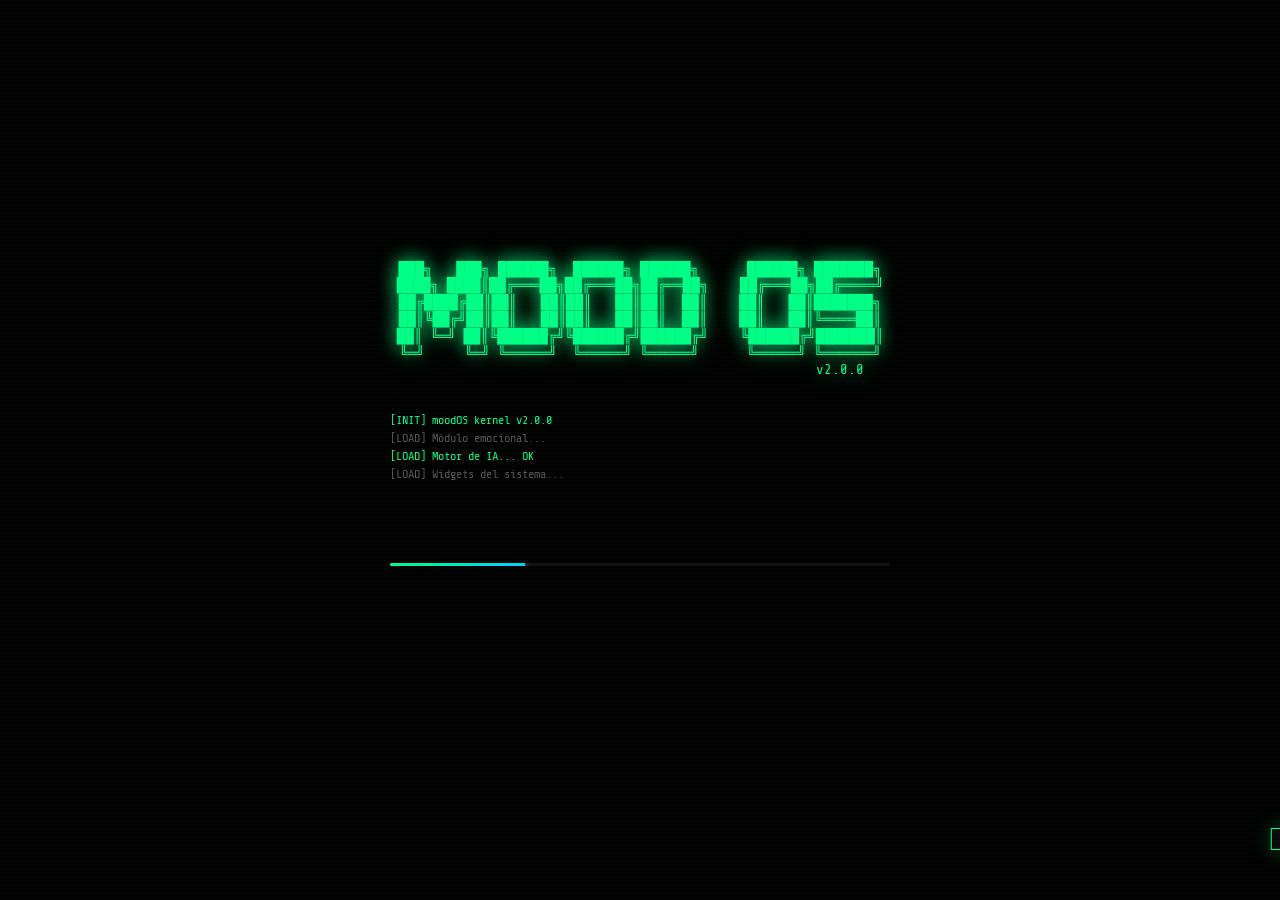
<file: ndex.html>
<!DOCTYPE html>
<html lang="es">
<head>
<meta charset="UTF-8">
<meta name="viewport" content="width=device-width, initial-scale=1.0">
<title>moodOS v2.0</title>
<link href="https://fonts.googleapis.com/css2?family=Share+Tech+Mono&family=Orbitron:wght@400;700;900&display=swap" rel="stylesheet">
<style>
  :root {
    --bg: #000;
    --surface: #0a0a0a;
    --border: #1a1a1a;
    --glow-color: #00ff88;
    --accent: #00ff88;
    --text: #e0e0e0;
    --dim: #555;
    --danger: #ff3355;
    --warn: #ffcc00;
    --info: #00cfff;
  }
  * { margin:0; padding:0; box-sizing:border-box; }
  body {
    background: #000;
    color: var(--text);
    font-family: 'Share Tech Mono', monospace;
    min-height: 100vh;
    overflow-x: hidden;
  }
  /* Scanline overlay */
  body::before {
    content: '';
    position: fixed;
    inset: 0;
    background: repeating-linear-gradient(0deg, transparent, transparent 2px, rgba(0,255,136,0.015) 2px, rgba(0,255,136,0.015) 4px);
    pointer-events: none;
    z-index: 9999;
  }
 
  /* ── BOOT SCREEN ── */
  #boot {
    position: fixed; inset: 0;
    background: #000;
    display: flex; flex-direction: column;
    align-items: center; justify-content: center;
    z-index: 1000;
    gap: 2rem;
  }
  #boot .logo-ascii {
    color: var(--accent);
    font-size: clamp(8px, 1.5vw, 14px);
    line-height: 1.2;
    text-align: center;
    text-shadow: 0 0 20px var(--accent);
    white-space: pre;
    animation: flicker 3s infinite;
  }
  @keyframes flicker {
    0%,95%,100% { opacity:1; }
    96% { opacity:0.4; }
    97% { opacity:1; }
    98% { opacity:0.6; }
  }
  #boot .boot-log {
    width: min(500px, 90vw);
    font-size: 12px;
    color: #555;
    height: 120px;
    overflow: hidden;
  }
  #boot .boot-log .line { padding: 2px 0; transition: color 0.3s; }
  #boot .boot-log .line.ok { color: var(--accent); }
  #boot .boot-log .line.warn { color: var(--warn); }
  #boot .boot-log .line.err { color: var(--danger); }
  #boot .progress-wrap {
    width: min(500px, 90vw);
    height: 3px;
    background: #111;
    border-radius: 2px;
    overflow: hidden;
  }
  #boot .progress-bar {
    height: 100%;
    width: 0%;
    background: linear-gradient(90deg, var(--accent), var(--info));
    box-shadow: 0 0 8px var(--accent);
    transition: width 0.1s linear;
  }
  /* Portfolio button on boot */
  #boot .btn-portfolio {
    margin-top: 1rem;
    padding: 12px 32px;
    background: transparent;
    border: 1px solid var(--accent);
    color: var(--accent);
    font-family: 'Share Tech Mono', monospace;
    font-size: 13px;
    cursor: pointer;
    letter-spacing: 3px;
    text-transform: uppercase;
    position: relative;
    overflow: hidden;
    transition: all 0.3s;
    text-decoration: none;
    display: inline-block;
    opacity: 0;
  }
  #boot .btn-portfolio::before {
    content: '';
    position: absolute;
    inset: 0;
    background: var(--accent);
    transform: translateX(-101%);
    transition: transform 0.3s;
    z-index: -1;
  }
  #boot .btn-portfolio:hover { color: #000; box-shadow: 0 0 20px var(--accent); }
  #boot .btn-portfolio:hover::before { transform: translateX(0); }
  #boot .btn-enter {
    padding: 14px 40px;
    background: transparent;
    border: 1px solid var(--accent);
    color: var(--accent);
    font-family: 'Share Tech Mono', monospace;
    font-size: 14px;
    cursor: pointer;
    letter-spacing: 4px;
    text-transform: uppercase;
    position: relative;
    overflow: hidden;
    transition: all 0.3s;
    display: none;
  }
  #boot .btn-enter::before {
    content: '';
    position: absolute;
    inset: 0;
    background: var(--accent);
    transform: translateX(-101%);
    transition: transform 0.3s;
    z-index: -1;
  }
  #boot .btn-enter:hover { color: #000; box-shadow: 0 0 30px var(--accent); }
  #boot .btn-enter:hover::before { transform: translateX(0); }
  #boot .btn-row { display: flex; gap: 1rem; flex-wrap: wrap; justify-content: center; }
 
  /* ── MOOD SELECTOR ── */
  #mood-select {
    position: fixed; inset: 0;
    background: #000;
    display: none;
    flex-direction: column;
    align-items: center;
    justify-content: center;
    gap: 2rem;
    z-index: 900;
  }
  #mood-select h2 {
    font-family: 'Orbitron', monospace;
    font-size: clamp(18px, 3vw, 28px);
    color: var(--accent);
    letter-spacing: 4px;
    text-shadow: 0 0 20px var(--accent);
  }
  #mood-select p { color: var(--dim); font-size: 13px; letter-spacing: 2px; }
  .mood-grid {
    display: grid;
    grid-template-columns: repeat(3, 1fr);
    gap: 1rem;
    width: min(700px, 90vw);
  }
  .mood-btn {
    padding: 20px 10px;
    background: #0a0a0a;
    border: 1px solid #1a1a1a;
    cursor: pointer;
    text-align: center;
    transition: all 0.3s;
    position: relative;
    overflow: hidden;
  }
  .mood-btn::before {
    content: '';
    position: absolute;
    inset: 0;
    opacity: 0;
    transition: opacity 0.3s;
  }
  .mood-btn:hover { transform: translateY(-3px); }
  .mood-btn:hover::before { opacity: 0.1; }
  .mood-btn .emoji { font-size: 2rem; display: block; margin-bottom: 8px; }
  .mood-btn .label { font-size: 11px; letter-spacing: 2px; color: var(--dim); text-transform: uppercase; }
  .mood-btn[data-mood="excellent"] { --mc: #00ff88; }
  .mood-btn[data-mood="good"] { --mc: #00cfff; }
  .mood-btn[data-mood="okay"] { --mc: #ffcc00; }
  .mood-btn[data-mood="tired"] { --mc: #ff8800; }
  .mood-btn[data-mood="anxious"] { --mc: #ff3355; }
  .mood-btn[data-mood="sad"] { --mc: #8888ff; }
  .mood-btn[data-mood="angry"] { --mc: #ff2200; }
  .mood-btn[data-mood="bored"] { --mc: #888; }
  .mood-btn[data-mood="focused"] { --mc: #00ffff; }
  .mood-btn { border-color: var(--mc, #1a1a1a); }
  .mood-btn:hover { box-shadow: 0 0 20px var(--mc, var(--accent)); border-color: var(--mc, var(--accent)); }
  .mood-btn::before { background: var(--mc, var(--accent)); }
  .mood-btn .label { color: var(--mc, var(--dim)); }
 
  /* ── MAIN OS ── */
  #os { display: none; min-height: 100vh; }
 
  /* Taskbar */
  #taskbar {
    position: fixed; top: 0; left: 0; right: 0;
    height: 48px;
    background: rgba(0,0,0,0.95);
    border-bottom: 1px solid #1a1a1a;
    display: flex; align-items: center;
    padding: 0 1.5rem;
    gap: 1.5rem;
    z-index: 100;
    backdrop-filter: blur(10px);
  }
  #taskbar .logo {
    font-family: 'Orbitron', monospace;
    font-size: 14px;
    color: var(--accent);
    letter-spacing: 3px;
    text-shadow: 0 0 10px var(--accent);
    cursor: pointer;
  }
  #taskbar .divider { width: 1px; height: 20px; background: #222; }
  #taskbar .clock { font-size: 12px; color: var(--dim); margin-left: auto; }
  #taskbar .mood-badge {
    font-size: 11px;
    padding: 4px 12px;
    border: 1px solid var(--glow-color);
    color: var(--glow-color);
    cursor: pointer;
    transition: all 0.3s;
  }
  #taskbar .mood-badge:hover { box-shadow: 0 0 10px var(--glow-color); }
  #taskbar .tb-btn {
    font-family: 'Share Tech Mono', monospace;
    font-size: 11px;
    color: var(--dim);
    cursor: pointer;
    letter-spacing: 1px;
    padding: 4px 8px;
    border: 1px solid transparent;
    transition: all 0.2s;
    background: none;
  }
  #taskbar .tb-btn:hover { color: var(--accent); border-color: #222; }
  #taskbar .tb-btn.active { color: var(--accent); border-color: var(--accent); }
 
  /* Desktop */
  #desktop {
    padding-top: 48px;
    padding-bottom: 60px;
    min-height: 100vh;
    display: grid;
    grid-template-columns: repeat(auto-fill, minmax(340px, 1fr));
    gap: 1rem;
    padding-left: 1rem;
    padding-right: 1rem;
    padding-top: 60px;
  }
 
  /* Widget */
  .widget {
    background: #050505;
    border: 1px solid #1a1a1a;
    padding: 1.25rem;
    position: relative;
    overflow: hidden;
    display: none;
  }
  .widget.visible { display: block; }
  .widget::before {
    content: '';
    position: absolute;
    top: 0; left: 0; right: 0;
    height: 1px;
    background: linear-gradient(90deg, transparent, var(--accent-w, var(--accent)), transparent);
    opacity: 0.5;
  }
  .widget-header {
    display: flex;
    align-items: center;
    justify-content: space-between;
    margin-bottom: 1rem;
    padding-bottom: 0.75rem;
    border-bottom: 1px solid #111;
  }
  .widget-title {
    font-family: 'Orbitron', monospace;
    font-size: 10px;
    letter-spacing: 3px;
    color: var(--accent-w, var(--accent));
    text-transform: uppercase;
  }
  .widget-icon { font-size: 14px; }
 
  /* btn generic */
  .btn {
    background: transparent;
    border: 1px solid #222;
    color: var(--text);
    font-family: 'Share Tech Mono', monospace;
    font-size: 12px;
    padding: 8px 16px;
    cursor: pointer;
    letter-spacing: 2px;
    transition: all 0.3s;
    position: relative;
    overflow: hidden;
  }
  .btn::before {
    content: '';
    position: absolute;
    inset: 0;
    background: var(--accent);
    transform: translateX(-101%);
    transition: transform 0.3s;
    z-index: -1;
  }
  .btn:hover { color: #000; border-color: var(--accent); box-shadow: 0 0 15px rgba(0,255,136,0.3); }
  .btn:hover::before { transform: translateX(0); }
  .btn.danger { --accent: #ff3355; }
  .btn.info { --accent: #00cfff; }
  .btn.warn { --accent: #ffcc00; }
  .btn.purple { --accent: #cc88ff; }
  .btn.sm { font-size: 10px; padding: 5px 10px; letter-spacing: 1px; }
 
  /* ── WIDGET: Estado ── */
  .mood-display { text-align: center; padding: 1rem 0; }
  .mood-big-emoji { font-size: 4rem; display: block; margin-bottom: 0.5rem; }
  .mood-name { font-family: 'Orbitron', monospace; font-size: 16px; letter-spacing: 3px; }
  .mood-bar-wrap { margin-top: 1rem; height: 4px; background: #111; border-radius: 2px; overflow: hidden; }
  .mood-bar-fill { height: 100%; border-radius: 2px; transition: width 1s ease; box-shadow: 0 0 8px currentColor; }
  .mood-stats { display: grid; grid-template-columns: 1fr 1fr 1fr; gap: 0.5rem; margin-top: 1rem; }
  .stat-box { text-align: center; padding: 8px; border: 1px solid #111; }
  .stat-val { font-family: 'Orbitron', monospace; font-size: 18px; color: var(--accent); }
  .stat-lbl { font-size: 9px; color: var(--dim); letter-spacing: 1px; margin-top: 3px; }
 
  /* ── WIDGET: IA ── */
  .ai-quote {
    font-size: 13px;
    line-height: 1.8;
    color: var(--text);
    min-height: 60px;
    padding: 0.75rem;
    border: 1px solid #111;
    background: #000;
    position: relative;
  }
  .ai-quote::before { content: '"'; position: absolute; top: -5px; left: 8px; color: var(--accent); font-size: 24px; }
  .ai-cursor { display: inline-block; width: 8px; height: 14px; background: var(--accent); margin-left: 3px; animation: blink 1s infinite; vertical-align: middle; }
  @keyframes blink { 0%,49% { opacity:1; } 50%,100% { opacity:0; } }
  .ai-generate-btn { margin-top: 0.75rem; width: 100%; }
  .ai-tags { display: flex; flex-wrap: wrap; gap: 6px; margin-top: 0.75rem; }
  .ai-tag { font-size: 10px; padding: 3px 8px; border: 1px solid #222; color: var(--dim); letter-spacing: 1px; cursor: pointer; transition: all 0.2s; }
  .ai-tag:hover, .ai-tag.active { border-color: var(--accent); color: var(--accent); }
 
  /* ── WIDGET: Diario ── */
  .diary-entries { max-height: 200px; overflow-y: auto; margin-bottom: 0.75rem; }
  .diary-entry { padding: 8px; border-bottom: 1px solid #0d0d0d; }
  .diary-entry .time { font-size: 10px; color: var(--dim); margin-bottom: 3px; }
  .diary-entry .text { font-size: 12px; color: var(--text); line-height: 1.5; }
  .diary-entry .entry-mood { font-size: 10px; color: var(--accent); }
  .diary-textarea {
    width: 100%; background: #000; border: 1px solid #1a1a1a; color: var(--text);
    font-family: 'Share Tech Mono', monospace; font-size: 12px; padding: 10px;
    resize: vertical; min-height: 80px; outline: none; transition: border-color 0.3s;
  }
  .diary-textarea:focus { border-color: var(--accent); }
  .diary-actions { display: flex; gap: 0.5rem; margin-top: 0.5rem; }
 
  /* ── WIDGET: Respiración ── */
  .breath-container { display: flex; flex-direction: column; align-items: center; padding: 1rem 0; gap: 1rem; }
  .breath-circle {
    width: 100px; height: 100px; border-radius: 50%;
    border: 2px solid var(--accent);
    display: flex; align-items: center; justify-content: center;
    font-size: 11px; letter-spacing: 1px; color: var(--accent);
    box-shadow: 0 0 20px rgba(0,255,136,0.2);
    transition: transform 0.1s;
    position: relative;
  }
  .breath-circle::before {
    content: '';
    position: absolute;
    inset: 8px;
    border-radius: 50%;
    background: rgba(0,255,136,0.05);
    animation: none;
  }
  .breath-circle.inhale { animation: inhale 4s ease-in-out forwards; }
  .breath-circle.hold { animation: none; box-shadow: 0 0 40px rgba(0,255,136,0.4); }
  .breath-circle.exhale { animation: exhale 4s ease-in-out forwards; }
  @keyframes inhale { from { transform: scale(1); box-shadow: 0 0 10px rgba(0,255,136,0.2); } to { transform: scale(1.5); box-shadow: 0 0 40px rgba(0,255,136,0.5); } }
  @keyframes exhale { from { transform: scale(1.5); box-shadow: 0 0 40px rgba(0,255,136,0.5); } to { transform: scale(1); box-shadow: 0 0 10px rgba(0,255,136,0.2); } }
  .breath-count { font-family: 'Orbitron', monospace; font-size: 28px; color: var(--accent); text-shadow: 0 0 10px var(--accent); }
  .breath-phase { font-size: 12px; color: var(--dim); letter-spacing: 3px; text-transform: uppercase; }
  .breath-patterns { display: flex; gap: 0.5rem; flex-wrap: wrap; justify-content: center; }
  .breath-pattern-btn { font-size: 10px; padding: 4px 10px; background: transparent; border: 1px solid #222; color: var(--dim); cursor: pointer; font-family: 'Share Tech Mono', monospace; letter-spacing: 1px; transition: all 0.2s; }
  .breath-pattern-btn:hover, .breath-pattern-btn.active { border-color: var(--accent); color: var(--accent); }
  .breath-cycle-info { font-size: 10px; color: var(--dim); letter-spacing: 1px; }
 
  /* ── WIDGET: Sonidos ── */
  .sound-grid { display: grid; grid-template-columns: repeat(3, 1fr); gap: 0.5rem; }
  .sound-btn {
    padding: 12px 8px; background: #0a0a0a; border: 1px solid #1a1a1a;
    cursor: pointer; text-align: center; transition: all 0.3s; font-family: 'Share Tech Mono', monospace;
  }
  .sound-btn:hover { border-color: var(--accent); }
  .sound-btn.active { border-color: var(--accent); background: rgba(0,255,136,0.05); box-shadow: 0 0 10px rgba(0,255,136,0.2); }
  .sound-btn .s-icon { font-size: 1.5rem; display: block; margin-bottom: 5px; }
  .sound-btn .s-name { font-size: 10px; color: var(--dim); letter-spacing: 1px; }
  .sound-btn.active .s-name { color: var(--accent); }
  .volume-wrap { margin-top: 1rem; display: flex; align-items: center; gap: 0.75rem; }
  .volume-wrap label { font-size: 11px; color: var(--dim); letter-spacing: 1px; }
  .volume-wrap input[type=range] {
    flex: 1; -webkit-appearance: none; height: 3px; background: #222; outline: none;
  }
  .volume-wrap input[type=range]::-webkit-slider-thumb {
    -webkit-appearance: none; width: 12px; height: 12px; background: var(--accent);
    cursor: pointer; border-radius: 50%; box-shadow: 0 0 5px var(--accent);
  }
  .timer-display { font-family: 'Orbitron', monospace; font-size: 11px; color: var(--dim); margin-top: 0.5rem; }
 
  /* ── WIDGET: Historial ── */
  .chart-wrap { display: flex; align-items: flex-end; gap: 4px; height: 80px; margin-top: 0.75rem; }
  .chart-bar-wrap { flex: 1; display: flex; flex-direction: column; align-items: center; gap: 4px; }
  .chart-bar { width: 100%; border-radius: 1px; min-height: 4px; transition: height 0.5s ease; }
  .chart-label { font-size: 9px; color: var(--dim); }
  .history-list { margin-top: 1rem; max-height: 150px; overflow-y: auto; }
  .history-item { display: flex; align-items: center; gap: 0.75rem; padding: 6px 0; border-bottom: 1px solid #0d0d0d; font-size: 11px; }
  .history-item .h-time { color: var(--dim); min-width: 80px; }
  .history-item .h-emoji { font-size: 14px; }
  .history-item .h-name { color: var(--text); }
 
  /* ── WIDGET: Tareas ── */
  .task-input-row { display: flex; gap: 0.5rem; margin-bottom: 0.75rem; }
  .task-input { flex: 1; background: #000; border: 1px solid #1a1a1a; color: var(--text); font-family: 'Share Tech Mono', monospace; font-size: 12px; padding: 8px; outline: none; transition: border-color 0.3s; }
  .task-input:focus { border-color: var(--accent); }
  .task-list { max-height: 200px; overflow-y: auto; }
  .task-item { display: flex; align-items: center; gap: 0.75rem; padding: 7px 0; border-bottom: 1px solid #0d0d0d; }
  .task-check { width: 14px; height: 14px; border: 1px solid #333; cursor: pointer; display: flex; align-items: center; justify-content: center; transition: all 0.2s; flex-shrink: 0; }
  .task-check:hover { border-color: var(--accent); }
  .task-check.done { border-color: var(--accent); background: rgba(0,255,136,0.15); }
  .task-check.done::after { content: '✓'; font-size: 10px; color: var(--accent); }
  .task-text { font-size: 12px; flex: 1; transition: all 0.2s; }
  .task-text.done { color: var(--dim); text-decoration: line-through; }
  .task-del { font-size: 10px; color: #333; cursor: pointer; transition: color 0.2s; }
  .task-del:hover { color: var(--danger); }
  .task-priority { font-size: 9px; padding: 2px 6px; border: 1px solid; }
  .task-priority.high { border-color: var(--danger); color: var(--danger); }
  .task-priority.med { border-color: var(--warn); color: var(--warn); }
  .task-priority.low { border-color: var(--dim); color: var(--dim); }
  .priority-select { background: #000; border: 1px solid #1a1a1a; color: var(--text); font-family: 'Share Tech Mono', monospace; font-size: 11px; padding: 7px; outline: none; }
 
  /* ── WIDGET: Clima Emocional ── */
  .heatmap { display: grid; grid-template-columns: repeat(7, 1fr); gap: 4px; margin-top: 0.75rem; }
  .heatmap-cell { aspect-ratio: 1; border-radius: 2px; cursor: pointer; transition: transform 0.2s; }
  .heatmap-cell:hover { transform: scale(1.3); }
  .heatmap-days { display: grid; grid-template-columns: repeat(7, 1fr); gap: 4px; margin-top: 4px; }
  .heatmap-day { font-size: 9px; color: var(--dim); text-align: center; letter-spacing: 0; }
  .heatmap-months { display: flex; justify-content: space-between; font-size: 9px; color: var(--dim); margin-top: 8px; }
 
  /* ── WIDGET: Timer Pomodoro ── */
  .pomo-display { text-align: center; padding: 1rem 0; }
  .pomo-time { font-family: 'Orbitron', monospace; font-size: 48px; color: var(--accent); text-shadow: 0 0 20px var(--accent); line-height: 1; }
  .pomo-phase { font-size: 11px; color: var(--dim); letter-spacing: 3px; margin-top: 8px; }
  .pomo-controls { display: flex; gap: 0.5rem; justify-content: center; margin-top: 1rem; }
  .pomo-modes { display: flex; gap: 0.5rem; justify-content: center; margin-bottom: 1rem; }
  .pomo-count { font-size: 11px; color: var(--dim); margin-top: 0.5rem; letter-spacing: 2px; }
  .pomo-dots { display: flex; gap: 6px; justify-content: center; margin-top: 0.5rem; }
  .pomo-dot { width: 8px; height: 8px; border-radius: 50%; border: 1px solid var(--dim); transition: all 0.3s; }
  .pomo-dot.filled { background: var(--accent); border-color: var(--accent); box-shadow: 0 0 5px var(--accent); }
 
  /* ── WIDGET: Citas aleatorias ── */
  .quote-display { padding: 1rem; border: 1px solid #111; background: #000; min-height: 80px; }
  .quote-text { font-size: 13px; line-height: 1.7; color: var(--text); font-style: italic; }
  .quote-author { font-size: 11px; color: var(--accent); margin-top: 0.5rem; letter-spacing: 1px; }
  .quote-category { display: flex; gap: 0.5rem; flex-wrap: wrap; margin-top: 0.75rem; }
  .quote-cat-btn { font-size: 10px; padding: 3px 8px; border: 1px solid #222; color: var(--dim); cursor: pointer; transition: all 0.2s; background: none; font-family: 'Share Tech Mono', monospace; letter-spacing: 1px; }
  .quote-cat-btn.active, .quote-cat-btn:hover { border-color: var(--accent); color: var(--accent); }
 
  /* ── WIDGET: Calculadora ── */
  .calc-display { background: #000; border: 1px solid #1a1a1a; padding: 12px; text-align: right; margin-bottom: 0.75rem; }
  .calc-expr { font-size: 11px; color: var(--dim); min-height: 16px; }
  .calc-val { font-family: 'Orbitron', monospace; font-size: 28px; color: var(--accent); text-shadow: 0 0 10px var(--accent); }
  .calc-grid { display: grid; grid-template-columns: repeat(4, 1fr); gap: 4px; }
  .calc-key { background: #0a0a0a; border: 1px solid #1a1a1a; color: var(--text); font-family: 'Share Tech Mono', monospace; font-size: 14px; padding: 12px; cursor: pointer; transition: all 0.2s; }
  .calc-key:hover { border-color: var(--accent); color: var(--accent); box-shadow: 0 0 8px rgba(0,255,136,0.2); }
  .calc-key.op { color: var(--info); }
  .calc-key.eq { color: #000; background: var(--accent); border-color: var(--accent); }
  .calc-key.eq:hover { box-shadow: 0 0 20px var(--accent); }
  .calc-key.clr { color: var(--danger); }
  .calc-key.span2 { grid-column: span 2; }
 
  /* ── WIDGET: Notas rápidas ── */
  .notes-area { width: 100%; min-height: 150px; background: #000; border: 1px solid #1a1a1a; color: var(--text); font-family: 'Share Tech Mono', monospace; font-size: 12px; padding: 10px; outline: none; resize: vertical; transition: border-color 0.3s; line-height: 1.6; }
  .notes-area:focus { border-color: var(--accent); }
  .notes-actions { display: flex; gap: 0.5rem; margin-top: 0.5rem; align-items: center; }
  .notes-count { font-size: 10px; color: var(--dim); margin-left: auto; }
 
  /* ── WIDGET: Clima (simulado) ── */
  .weather-display { display: flex; align-items: center; gap: 1.5rem; padding: 0.5rem 0; }
  .weather-icon { font-size: 3rem; }
  .weather-info { flex: 1; }
  .weather-temp { font-family: 'Orbitron', monospace; font-size: 32px; color: var(--accent); }
  .weather-desc { font-size: 12px; color: var(--dim); letter-spacing: 1px; margin-top: 4px; }
  .weather-stats { display: grid; grid-template-columns: 1fr 1fr; gap: 4px; margin-top: 0.75rem; }
  .weather-stat { padding: 6px; border: 1px solid #111; font-size: 11px; color: var(--dim); }
  .weather-stat span { color: var(--text); }
 
  /* ── WIDGET: Habitos ── */
  .habit-list { display: flex; flex-direction: column; gap: 0.5rem; }
  .habit-item { display: flex; align-items: center; gap: 0.75rem; padding: 8px; border: 1px solid #111; }
  .habit-name { flex: 1; font-size: 12px; }
  .habit-streak { font-size: 11px; color: var(--accent); letter-spacing: 1px; }
  .habit-days { display: flex; gap: 4px; }
  .habit-day { width: 14px; height: 14px; border: 1px solid #222; border-radius: 2px; cursor: pointer; transition: all 0.2s; }
  .habit-day.done { background: var(--accent); border-color: var(--accent); }
  .habit-day:hover { border-color: var(--accent); }
  .habit-add-row { display: flex; gap: 0.5rem; margin-top: 0.75rem; }
  .habit-add-input { flex: 1; background: #000; border: 1px solid #1a1a1a; color: var(--text); font-family: 'Share Tech Mono', monospace; font-size: 12px; padding: 7px; outline: none; transition: border-color 0.3s; }
  .habit-add-input:focus { border-color: var(--accent); }
 
  /* ── WIDGET: Estadísticas del sistema ── */
  .sys-bar-row { display: flex; align-items: center; gap: 0.75rem; margin-bottom: 0.75rem; }
  .sys-label { font-size: 11px; color: var(--dim); width: 60px; letter-spacing: 1px; }
  .sys-bar { flex: 1; height: 6px; background: #111; border-radius: 3px; overflow: hidden; }
  .sys-fill { height: 100%; border-radius: 3px; transition: width 1s ease; }
  .sys-val { font-size: 11px; color: var(--text); width: 35px; text-align: right; }
  .sys-grid { display: grid; grid-template-columns: 1fr 1fr; gap: 0.75rem; margin-top: 0.5rem; }
  .sys-stat { padding: 8px; border: 1px solid #111; }
  .sys-stat .val { font-family: 'Orbitron', monospace; font-size: 16px; color: var(--accent); }
  .sys-stat .lbl { font-size: 9px; color: var(--dim); letter-spacing: 1px; margin-top: 3px; }
 
  /* ── WIDGET: Meditación ── */
  .meditate-display { text-align: center; padding: 1.5rem 0; }
  .meditate-orb {
    width: 80px; height: 80px; border-radius: 50%;
    background: radial-gradient(circle, rgba(0,255,136,0.2) 0%, transparent 70%);
    border: 1px solid rgba(0,255,136,0.3);
    margin: 0 auto 1rem;
    display: flex; align-items: center; justify-content: center;
    font-size: 2rem;
  }
  .meditate-text { font-size: 12px; color: var(--dim); letter-spacing: 2px; line-height: 1.8; }
  .meditate-sessions { display: grid; grid-template-columns: 1fr 1fr; gap: 0.5rem; margin-top: 1rem; }
  .meditate-session { padding: 10px; border: 1px solid #111; cursor: pointer; text-align: center; transition: all 0.3s; }
  .meditate-session:hover { border-color: var(--accent); }
  .meditate-session .ms-time { font-family: 'Orbitron', monospace; font-size: 16px; color: var(--accent); }
  .meditate-session .ms-name { font-size: 10px; color: var(--dim); letter-spacing: 1px; margin-top: 3px; }
 
  /* ── WIDGET: Intenciones del día ── */
  .intention-wrap { padding: 0.5rem 0; }
  .intention-label { font-size: 11px; color: var(--dim); letter-spacing: 2px; margin-bottom: 0.5rem; }
  .intention-input { width: 100%; background: #000; border: 1px solid #1a1a1a; color: var(--text); font-family: 'Share Tech Mono', monospace; font-size: 13px; padding: 10px; outline: none; transition: border-color 0.3s; }
  .intention-input:focus { border-color: var(--accent); }
  .intentions-list { margin-top: 0.75rem; display: flex; flex-direction: column; gap: 0.5rem; }
  .intention-item { display: flex; gap: 0.75rem; align-items: center; padding: 6px; border: 1px solid #0d0d0d; font-size: 12px; }
  .intention-item.done { opacity: 0.5; }
  .intention-tick { width: 16px; height: 16px; border: 1px solid #333; cursor: pointer; display: flex; align-items: center; justify-content: center; transition: all 0.2s; flex-shrink: 0; }
  .intention-tick:hover, .intention-tick.done { border-color: var(--accent); }
  .intention-tick.done::after { content: '✓'; font-size: 10px; color: var(--accent); }
 
  /* ── STATUS BAR ── */
  #statusbar {
    position: fixed; bottom: 0; left: 0; right: 0;
    height: 30px;
    background: #000;
    border-top: 1px solid #1a1a1a;
    display: flex; align-items: center;
    padding: 0 1rem;
    gap: 1.5rem;
    font-size: 10px;
    color: var(--dim);
    letter-spacing: 1px;
    z-index: 100;
  }
  #statusbar .s-item { display: flex; align-items: center; gap: 6px; }
  #statusbar .s-dot { width: 5px; height: 5px; border-radius: 50%; background: var(--accent); box-shadow: 0 0 4px var(--accent); animation: pulse 2s infinite; }
  @keyframes pulse { 0%,100% { opacity:1; } 50% { opacity:0.3; } }
  #statusbar .s-sep { width: 1px; height: 12px; background: #1a1a1a; }
 
  /* Scrollbar */
  ::-webkit-scrollbar { width: 4px; }
  ::-webkit-scrollbar-track { background: #000; }
  ::-webkit-scrollbar-thumb { background: #222; border-radius: 2px; }
  ::-webkit-scrollbar-thumb:hover { background: var(--accent); }
 
  /* Notification */
  .notif {
    position: fixed; bottom: 50px; right: 1rem;
    background: #0a0a0a; border: 1px solid var(--accent);
    padding: 10px 16px; font-size: 12px; color: var(--accent);
    letter-spacing: 1px; box-shadow: 0 0 20px rgba(0,255,136,0.3);
    transform: translateX(120%); transition: transform 0.4s ease;
    z-index: 9998;
  }
  .notif.show { transform: translateX(0); }
 
  /* App bar */
  .app-bar { display: flex; flex-wrap: wrap; gap: 0.5rem; margin-bottom: 1rem; padding: 0 1rem; padding-top: 60px; }
  .app-btn {
    font-family: 'Share Tech Mono', monospace;
    font-size: 10px; padding: 5px 12px;
    background: transparent; border: 1px solid #1a1a1a;
    color: var(--dim); cursor: pointer;
    letter-spacing: 1px; transition: all 0.2s;
  }
  .app-btn:hover, .app-btn.active { border-color: var(--accent); color: var(--accent); }
 
  /* Category headers */
  .category-label {
    font-family: 'Orbitron', monospace;
    font-size: 9px; letter-spacing: 4px; color: #333;
    text-transform: uppercase;
    padding: 0 1rem;
    margin-top: 1rem;
    margin-bottom: 0.25rem;
    grid-column: 1 / -1;
  }
</style>
</head>
<body>
 
<!-- ══════════════ BOOT SCREEN ══════════════ -->
<div id="boot">
  <div class="logo-ascii">
███╗   ███╗ ██████╗  ██████╗ ██████╗      ██████╗ ███████╗
████╗ ████║██╔═══██╗██╔═══██╗██╔══██╗    ██╔═══██╗██╔════╝
██╔████╔██║██║   ██║██║   ██║██║  ██║    ██║   ██║███████╗
██║╚██╔╝██║██║   ██║██║   ██║██║  ██║    ██║   ██║╚════██║
██║ ╚═╝ ██║╚██████╔╝╚██████╔╝██████╔╝    ╚██████╔╝███████║
╚═╝     ╚═╝ ╚═════╝  ╚═════╝ ╚═════╝      ╚═════╝ ╚══════╝
                                                  v2.0.0</div>
  <div class="boot-log" id="bootLog"></div>
  <div class="progress-wrap"><div class="progress-bar" id="progressBar"></div></div>
  <div class="btn-row">
    <a href="https://colmenares0910-code.github.io/mi-pagina./" target="_blank" class="btn-portfolio" id="portfolioBtn">◄ MI PORTAFOLIO</a>
    <button class="btn-enter" id="enterBtn" onclick="enterOS()">INICIAR SISTEMA ▶</button>
  </div>
</div>
 
<!-- ══════════════ MOOD SELECTOR ══════════════ -->
<div id="mood-select">
  <h2>DIAGNÓSTICO EMOCIONAL</h2>
  <p>// selecciona tu estado actual</p>
  <div class="mood-grid">
    <div class="mood-btn" data-mood="excellent" data-emoji="🌟" data-color="#00ff88" onclick="selectMood(this)">
      <span class="emoji">🌟</span><span class="label">Excelente</span>
    </div>
    <div class="mood-btn" data-mood="good" data-emoji="😊" data-color="#00cfff" onclick="selectMood(this)">
      <span class="emoji">😊</span><span class="label">Bien</span>
    </div>
    <div class="mood-btn" data-mood="okay" data-emoji="😐" data-color="#ffcc00" onclick="selectMood(this)">
      <span class="emoji">😐</span><span class="label">Normal</span>
    </div>
    <div class="mood-btn" data-mood="tired" data-emoji="😴" data-color="#ff8800" onclick="selectMood(this)">
      <span class="emoji">😴</span><span class="label">Cansado</span>
    </div>
    <div class="mood-btn" data-mood="anxious" data-emoji="😰" data-color="#ff3355" onclick="selectMood(this)">
      <span class="emoji">😰</span><span class="label">Ansioso</span>
    </div>
    <div class="mood-btn" data-mood="sad" data-emoji="😢" data-color="#8888ff" onclick="selectMood(this)">
      <span class="emoji">😢</span><span class="label">Triste</span>
    </div>
    <div class="mood-btn" data-mood="angry" data-emoji="😤" data-color="#ff2200" onclick="selectMood(this)">
      <span class="emoji">😤</span><span class="label">Enojado</span>
    </div>
    <div class="mood-btn" data-mood="bored" data-emoji="🥱" data-color="#888" onclick="selectMood(this)">
      <span class="emoji">🥱</span><span class="label">Aburrido</span>
    </div>
    <div class="mood-btn" data-mood="focused" data-emoji="🎯" data-color="#00ffff" onclick="selectMood(this)">
      <span class="emoji">🎯</span><span class="label">Enfocado</span>
    </div>
  </div>
</div>
 
<!-- ══════════════ MAIN OS ══════════════ -->
<div id="os">
  <!-- Taskbar -->
  <div id="taskbar">
    <div class="logo" onclick="changeMood()">moodOS</div>
    <div class="divider"></div>
    <button class="tb-btn active" onclick="toggleAll()">ALL</button>
    <button class="tb-btn" onclick="filterCategory('bienestar')">BIENESTAR</button>
    <button class="tb-btn" onclick="filterCategory('productividad')">PRODUCTIVIDAD</button>
    <button class="tb-btn" onclick="filterCategory('utilidades')">UTILIDADES</button>
    <div class="divider"></div>
    <div class="mood-badge" id="taskbarMood" onclick="changeMood()">😊 BIEN</div>
    <div class="clock" id="clock">00:00:00</div>
  </div>
 
  <!-- Widgets desktop -->
  <div id="desktop">
    <!-- BIENESTAR -->
    <!-- Estado Emocional -->
    <div class="widget visible" data-cat="bienestar" style="--accent-w:#00ff88">
      <div class="widget-header">
        <span class="widget-title">Estado Emocional</span>
        <span class="widget-icon">💠</span>
      </div>
      <div class="mood-display">
        <span class="mood-big-emoji" id="moodEmoji">😊</span>
        <div class="mood-name" id="moodName" style="color:var(--accent)">CARGANDO...</div>
        <div class="mood-bar-wrap"><div class="mood-bar-fill" id="moodBar" style="width:70%; background:var(--accent); color:var(--accent)"></div></div>
      </div>
      <div class="mood-stats">
        <div class="stat-box"><div class="stat-val" id="statStreak">0</div><div class="stat-lbl">DÍAS SEGUIDOS</div></div>
        <div class="stat-box"><div class="stat-val" id="statEntries">0</div><div class="stat-lbl">ENTRADAS</div></div>
        <div class="stat-box"><div class="stat-val" id="statBest">—</div><div class="stat-lbl">TOP MOOD</div></div>
      </div>
    </div>
 
    <!-- IA Frase -->
    <div class="widget visible" data-cat="bienestar" style="--accent-w:#00cfff">
      <div class="widget-header">
        <span class="widget-title">IA · Mensaje del Momento</span>
        <span class="widget-icon">🤖</span>
      </div>
      <div class="ai-quote" id="aiQuote">
        <span id="aiText">Inicializando módulo de inteligencia emocional...</span><span class="ai-cursor" id="aiCursor"></span>
      </div>
      <div class="ai-tags" id="aiTags">
        <span class="ai-tag active" data-tone="motivacional">MOTIVACIÓN</span>
        <span class="ai-tag" data-tone="filosofico">FILOSOFÍA</span>
        <span class="ai-tag" data-tone="humor">HUMOR</span>
        <span class="ai-tag" data-tone="reflexivo">REFLEXIÓN</span>
        <span class="ai-tag" data-tone="zen">ZEN</span>
      </div>
      <button class="btn info ai-generate-btn" onclick="generateAIQuote()">↻ GENERAR CON IA</button>
    </div>
 
    <!-- Respiración -->
    <div class="widget visible" data-cat="bienestar" style="--accent-w:#00ff88">
      <div class="widget-header">
        <span class="widget-title">Respiración Guiada</span>
        <span class="widget-icon">🌬️</span>
      </div>
      <div class="breath-container">
        <div class="breath-patterns">
          <button class="breath-pattern-btn active" data-pattern="4-4-4" onclick="setBreathPattern(this,'4-4-4')">4-4-4</button>
          <button class="breath-pattern-btn" data-pattern="4-7-8" onclick="setBreathPattern(this,'4-7-8')">4-7-8</button>
          <button class="breath-pattern-btn" data-pattern="box" onclick="setBreathPattern(this,'box')">CAJA</button>
          <button class="breath-pattern-btn" data-pattern="2-2" onclick="setBreathPattern(this,'2-2')">RÁPIDA</button>
        </div>
        <div class="breath-circle" id="breathCircle"><span id="breathLabel">INHALA</span></div>
        <div class="breath-count" id="breathCount">—</div>
        <div class="breath-phase" id="breathPhase">listo para empezar</div>
        <div class="breath-cycle-info" id="breathCycleInfo"></div>
        <div style="display:flex;gap:0.5rem">
          <button class="btn sm" onclick="startBreath()">INICIAR</button>
          <button class="btn sm danger" onclick="stopBreath()">DETENER</button>
        </div>
      </div>
    </div>
 
    <!-- Meditación -->
    <div class="widget visible" data-cat="bienestar" style="--accent-w:#cc88ff">
      <div class="widget-header">
        <span class="widget-title">Meditación</span>
        <span class="widget-icon">🧘</span>
      </div>
      <div class="meditate-display">
        <div class="meditate-orb" id="meditateOrb">🧘</div>
        <div class="meditate-text" id="meditateText">Elige una sesión para comenzar tu práctica de mindfulness</div>
      </div>
      <div class="meditate-sessions">
        <div class="meditate-session" onclick="startMeditation(5,'Calma rápida')">
          <div class="ms-time">5 MIN</div><div class="ms-name">CALMA RÁPIDA</div>
        </div>
        <div class="meditate-session" onclick="startMeditation(10,'Claridad mental')">
          <div class="ms-time">10 MIN</div><div class="ms-name">CLARIDAD</div>
        </div>
        <div class="meditate-session" onclick="startMeditation(15,'Relajación profunda')">
          <div class="ms-time">15 MIN</div><div class="ms-name">PROFUNDA</div>
        </div>
        <div class="meditate-session" onclick="startMeditation(20,'Cuerpo & mente')">
          <div class="ms-time">20 MIN</div><div class="ms-name">CUERPO & MENTE</div>
        </div>
      </div>
    </div>
 
    <!-- Intenciones del día -->
    <div class="widget visible" data-cat="bienestar" style="--accent-w:#ffcc00">
      <div class="widget-header">
        <span class="widget-title">Intenciones del Día</span>
        <span class="widget-icon">✨</span>
      </div>
      <div class="intention-wrap">
        <div class="intention-label">// ¿qué quieres lograr hoy?</div>
        <div style="display:flex;gap:0.5rem">
          <input class="intention-input" id="intentionInput" placeholder="escribe una intención..." maxlength="80" onkeydown="if(event.key==='Enter')addIntention()">
          <button class="btn sm warn" onclick="addIntention()">+</button>
        </div>
        <div class="intentions-list" id="intentionsList"></div>
      </div>
    </div>
 
    <!-- Citas -->
    <div class="widget visible" data-cat="bienestar" style="--accent-w:#ff8800">
      <div class="widget-header">
        <span class="widget-title">Citas Inspiradoras</span>
        <span class="widget-icon">📖</span>
      </div>
      <div class="quote-display" id="quoteDisplay">
        <div class="quote-text" id="quoteText">El momento presente siempre será.</div>
        <div class="quote-author" id="quoteAuthor">— Eckhart Tolle</div>
      </div>
      <div class="quote-category">
        <button class="quote-cat-btn active" onclick="setQuoteCat(this,'all')">TODAS</button>
        <button class="quote-cat-btn" onclick="setQuoteCat(this,'estoica')">ESTOICA</button>
        <button class="quote-cat-btn" onclick="setQuoteCat(this,'zen')">ZEN</button>
        <button class="quote-cat-btn" onclick="setQuoteCat(this,'ciencia')">CIENCIA</button>
        <button class="quote-cat-btn" onclick="setQuoteCat(this,'motivacion')">MOTIVACIÓN</button>
      </div>
      <button class="btn sm" style="margin-top:0.75rem;width:100%" onclick="nextQuote()">↻ SIGUIENTE</button>
    </div>
 
    <!-- Sonidos Ambient -->
    <div class="widget visible" data-cat="bienestar" style="--accent-w:#00ff88">
      <div class="widget-header">
        <span class="widget-title">Sonidos Ambient</span>
        <span class="widget-icon">🎵</span>
      </div>
      <div class="sound-grid">
        <div class="sound-btn" data-sound="rain" onclick="toggleSound(this)"><span class="s-icon">🌧️</span><span class="s-name">LLUVIA</span></div>
        <div class="sound-btn" data-sound="forest" onclick="toggleSound(this)"><span class="s-icon">🌲</span><span class="s-name">BOSQUE</span></div>
        <div class="sound-btn" data-sound="ocean" onclick="toggleSound(this)"><span class="s-icon">🌊</span><span class="s-name">OCÉANO</span></div>
        <div class="sound-btn" data-sound="fire" onclick="toggleSound(this)"><span class="s-icon">🔥</span><span class="s-name">FUEGO</span></div>
        <div class="sound-btn" data-sound="space" onclick="toggleSound(this)"><span class="s-icon">🚀</span><span class="s-name">ESPACIO</span></div>
        <div class="sound-btn" data-sound="cafe" onclick="toggleSound(this)"><span class="s-icon">☕</span><span class="s-name">CAFÉ</span></div>
        <div class="sound-btn" data-sound="thunder" onclick="toggleSound(this)"><span class="s-icon">⛈️</span><span class="s-name">TORMENTA</span></div>
        <div class="sound-btn" data-sound="wind" onclick="toggleSound(this)"><span class="s-icon">💨</span><span class="s-name">VIENTO</span></div>
        <div class="sound-btn" data-sound="white" onclick="toggleSound(this)"><span class="s-icon">📻</span><span class="s-name">RUIDO BLANCO</span></div>
      </div>
      <div class="volume-wrap">
        <label>VOL</label>
        <input type="range" min="0" max="100" value="50" id="volumeSlider" oninput="setVolume(this.value)">
        <span style="font-size:11px;color:var(--dim)" id="volDisplay">50%</span>
      </div>
    </div>
 
    <!-- PRODUCTIVIDAD -->
    <!-- Pomodoro -->
    <div class="widget visible" data-cat="productividad" style="--accent-w:#ff3355">
      <div class="widget-header">
        <span class="widget-title">Pomodoro Timer</span>
        <span class="widget-icon">🍅</span>
      </div>
      <div class="pomo-display">
        <div class="pomo-modes">
          <button class="btn sm active" id="pomoModeWork" onclick="setPomoMode('work')">TRABAJO</button>
          <button class="btn sm" id="pomoModeShort" onclick="setPomoMode('short')">PAUSA CORTA</button>
          <button class="btn sm" id="pomoModeLong" onclick="setPomoMode('long')">PAUSA LARGA</button>
        </div>
        <div class="pomo-time" id="pomoTime">25:00</div>
        <div class="pomo-phase" id="pomoPhase">// listo para enfocar</div>
        <div class="pomo-dots" id="pomoDots">
          <div class="pomo-dot"></div><div class="pomo-dot"></div>
          <div class="pomo-dot"></div><div class="pomo-dot"></div>
        </div>
        <div class="pomo-count" id="pomoCount">SESIÓN 0 / 4</div>
        <div class="pomo-controls">
          <button class="btn sm danger" onclick="startPomo()">▶ INICIAR</button>
          <button class="btn sm" onclick="pausePomo()">⏸ PAUSA</button>
          <button class="btn sm" onclick="resetPomo()">↺ RESET</button>
        </div>
      </div>
    </div>
 
    <!-- Tareas -->
    <div class="widget visible" data-cat="productividad" style="--accent-w:#00cfff">
      <div class="widget-header">
        <span class="widget-title">Gestor de Tareas</span>
        <span class="widget-icon">📋</span>
      </div>
      <div class="task-input-row">
        <input class="task-input" id="taskInput" placeholder="nueva tarea..." onkeydown="if(event.key==='Enter')addTask()">
        <select class="priority-select" id="taskPriority">
          <option value="high">ALTA</option>
          <option value="med" selected>MEDIA</option>
          <option value="low">BAJA</option>
        </select>
        <button class="btn sm info" onclick="addTask()">+</button>
      </div>
      <div class="task-list" id="taskList"></div>
      <div style="display:flex;gap:0.5rem;margin-top:0.75rem">
        <button class="btn sm" onclick="clearDoneTasks()">LIMPIAR HECHAS</button>
        <span style="font-size:10px;color:var(--dim);margin-left:auto;align-self:center" id="taskStats">0/0</span>
      </div>
    </div>
 
    <!-- Diario -->
    <div class="widget visible" data-cat="productividad" style="--accent-w:#8888ff">
      <div class="widget-header">
        <span class="widget-title">Diario del Día</span>
        <span class="widget-icon">📝</span>
      </div>
      <div class="diary-entries" id="diaryEntries"></div>
      <textarea class="diary-textarea" id="diaryInput" placeholder="¿cómo fue tu día?..."></textarea>
      <div class="diary-actions">
        <button class="btn sm" onclick="saveDiary()">GUARDAR ENTRADA</button>
        <button class="btn sm danger" onclick="clearDiary()">LIMPIAR</button>
      </div>
    </div>
 
    <!-- Notas Rápidas -->
    <div class="widget visible" data-cat="productividad" style="--accent-w:#ffcc00">
      <div class="widget-header">
        <span class="widget-title">Notas Rápidas</span>
        <span class="widget-icon">🗒️</span>
      </div>
      <textarea class="notes-area" id="notesArea" placeholder="escribe aquí lo que necesites...&#10;se guarda automáticamente" oninput="saveNotes()"></textarea>
      <div class="notes-actions">
        <button class="btn sm" onclick="copyNotes()">COPIAR</button>
        <button class="btn sm danger" onclick="clearNotes()">LIMPIAR</button>
        <span class="notes-count" id="notesCount">0 chars</span>
      </div>
    </div>
 
    <!-- Hábitos -->
    <div class="widget visible" data-cat="productividad" style="--accent-w:#00ff88">
      <div class="widget-header">
        <span class="widget-title">Tracker de Hábitos</span>
        <span class="widget-icon">🏆</span>
      </div>
      <div class="habit-list" id="habitList"></div>
      <div class="habit-add-row">
        <input class="habit-add-input" id="habitInput" placeholder="nuevo hábito..." onkeydown="if(event.key==='Enter')addHabit()">
        <button class="btn sm" onclick="addHabit()">+</button>
      </div>
    </div>
 
    <!-- UTILIDADES -->
    <!-- Historial Emocional -->
    <div class="widget visible" data-cat="utilidades" style="--accent-w:#00cfff">
      <div class="widget-header">
        <span class="widget-title">Historial Emocional</span>
        <span class="widget-icon">📊</span>
      </div>
      <div class="chart-wrap" id="histChart"></div>
      <div class="history-list" id="historyList"></div>
    </div>
 
    <!-- Calculadora -->
    <div class="widget visible" data-cat="utilidades" style="--accent-w:#ff8800">
      <div class="widget-header">
        <span class="widget-title">Calculadora</span>
        <span class="widget-icon">🧮</span>
      </div>
      <div class="calc-display">
        <div class="calc-expr" id="calcExpr"></div>
        <div class="calc-val" id="calcVal">0</div>
      </div>
      <div class="calc-grid">
        <button class="calc-key clr" onclick="calcClear()">C</button>
        <button class="calc-key clr" onclick="calcDel()">⌫</button>
        <button class="calc-key op" onclick="calcInput('%')">%</button>
        <button class="calc-key op" onclick="calcInput('÷')">÷</button>
        <button class="calc-key" onclick="calcInput('7')">7</button>
        <button class="calc-key" onclick="calcInput('8')">8</button>
        <button class="calc-key" onclick="calcInput('9')">9</button>
        <button class="calc-key op" onclick="calcInput('×')">×</button>
        <button class="calc-key" onclick="calcInput('4')">4</button>
        <button class="calc-key" onclick="calcInput('5')">5</button>
        <button class="calc-key" onclick="calcInput('6')">6</button>
        <button class="calc-key op" onclick="calcInput('-')">−</button>
        <button class="calc-key" onclick="calcInput('1')">1</button>
        <button class="calc-key" onclick="calcInput('2')">2</button>
        <button class="calc-key" onclick="calcInput('3')">3</button>
        <button class="calc-key op" onclick="calcInput('+')">+</button>
        <button class="calc-key span2" onclick="calcInput('0')">0</button>
        <button class="calc-key" onclick="calcInput('.')">.</button>
        <button class="calc-key eq" onclick="calcEquals()">=</button>
      </div>
    </div>
 
    <!-- Estadísticas del Sistema -->
    <div class="widget visible" data-cat="utilidades" style="--accent-w:#00ff88">
      <div class="widget-header">
        <span class="widget-title">Sistema moodOS</span>
        <span class="widget-icon">💻</span>
      </div>
      <div class="sys-bar-row">
        <span class="sys-label">ÁNIMO</span>
        <div class="sys-bar"><div class="sys-fill" id="sysMoodBar" style="background:var(--accent)"></div></div>
        <span class="sys-val" id="sysMoodVal">—</span>
      </div>
      <div class="sys-bar-row">
        <span class="sys-label">ENERGÍA</span>
        <div class="sys-bar"><div class="sys-fill" id="sysEnergyBar" style="background:#00cfff"></div></div>
        <span class="sys-val" id="sysEnergyVal">—</span>
      </div>
      <div class="sys-bar-row">
        <span class="sys-label">ENFOQUE</span>
        <div class="sys-bar"><div class="sys-fill" id="sysFocusBar" style="background:#ffcc00"></div></div>
        <span class="sys-val" id="sysFocusVal">—</span>
      </div>
      <div class="sys-grid">
        <div class="sys-stat"><div class="val" id="sysUptime">00:00:00</div><div class="lbl">UPTIME</div></div>
        <div class="sys-stat"><div class="val" id="sysDate">—</div><div class="lbl">FECHA</div></div>
        <div class="sys-stat"><div class="val" id="sysTasks">0</div><div class="lbl">TAREAS ACTIVAS</div></div>
        <div class="sys-stat"><div class="val" id="sysNotes">0</div><div class="lbl">NOTAS GUARDADAS</div></div>
      </div>
    </div>
 
    <!-- Heatmap -->
    <div class="widget visible" data-cat="utilidades" style="--accent-w:#8888ff">
      <div class="widget-header">
        <span class="widget-title">Clima Emocional — 30 días</span>
        <span class="widget-icon">🗓️</span>
      </div>
      <div class="heatmap" id="heatmapGrid"></div>
      <div class="heatmap-days">
        <span class="heatmap-day">L</span><span class="heatmap-day">M</span>
        <span class="heatmap-day">M</span><span class="heatmap-day">J</span>
        <span class="heatmap-day">V</span><span class="heatmap-day">S</span>
        <span class="heatmap-day">D</span>
      </div>
      <div style="display:flex;gap:8px;margin-top:0.75rem;align-items:center;font-size:10px;color:var(--dim)">
        <span>BAJO</span>
        <div style="display:flex;gap:2px">
          <div style="width:10px;height:10px;background:#111;border-radius:2px"></div>
          <div style="width:10px;height:10px;background:#1a3326;border-radius:2px"></div>
          <div style="width:10px;height:10px;background:#00663a;border-radius:2px"></div>
          <div style="width:10px;height:10px;background:#00cc77;border-radius:2px"></div>
          <div style="width:10px;height:10px;background:#00ff88;border-radius:2px"></div>
        </div>
        <span>ALTO</span>
      </div>
    </div>
 
  </div>
 
  <div id="statusbar">
    <div class="s-item"><div class="s-dot"></div><span id="sbMood">SISTEMA ACTIVO</span></div>
    <div class="s-sep"></div>
    <div class="s-item" id="sbTasks">TAREAS: 0/0</div>
    <div class="s-sep"></div>
    <div class="s-item" id="sbHabits">HÁBITOS: 0%</div>
    <div class="s-sep"></div>
    <div class="s-item" style="margin-left:auto">moodOS v2.0 · sebbi</div>
  </div>
</div>
 
<!-- Notification -->
<div class="notif" id="notif"></div>
 
<script>
// ══════════ STATE ══════════
let currentMood = null;
let breathTimer = null, breathPhase = 0, breathCycles = 0;
let breathPattern = [4,4,4];
let audioCtx = null, activeNodes = {};
let masterGain = null;
let pomoTimer = null, pomoSeconds = 25*60, pomoRunning = false;
let pomoCycles = 0, pomoMode = 'work';
let calcExpr = '', calcNew = true;
let quoteCat = 'all', quoteIdx = 0;
let aiTone = 'motivacional';
let meditateTimer = null, meditateSeconds = 0;
let sessionStart = Date.now();
let sysInterval = null;
 
// ══════════ BOOT ══════════
const bootLines = [
  {text:'[INIT] moodOS kernel v2.0.0', cls:'ok'},
  {text:'[LOAD] Módulo emocional...', cls:''},
  {text:'[LOAD] Motor de IA... OK', cls:'ok'},
  {text:'[LOAD] Widgets del sistema...', cls:''},
  {text:'[LOAD] LocalStorage bridge... OK', cls:'ok'},
  {text:'[WARN] Gestor de sueño no encontrado', cls:'warn'},
  {text:'[LOAD] Web Audio API... OK', cls:'ok'},
  {text:'[LOAD] Pomodoro Engine... OK', cls:'ok'},
  {text:'[LOAD] Habit Tracker... OK', cls:'ok'},
  {text:'[INIT] Interfaz gráfica... OK', cls:'ok'},
  {text:'[SYS] Todo listo. Bienvenido.', cls:'ok'},
];
let bootIdx = 0;
function bootNext() {
  if (bootIdx >= bootLines.length) {
    document.getElementById('progressBar').style.width = '100%';
    setTimeout(()=>{
      document.getElementById('enterBtn').style.display = 'inline-block';
      document.getElementById('portfolioBtn').style.opacity = '1';
    }, 400);
    return;
  }
  const log = document.getElementById('bootLog');
  const pct = Math.round((bootIdx/bootLines.length)*100);
  document.getElementById('progressBar').style.width = pct+'%';
  const div = document.createElement('div');
  div.className = 'line ' + bootLines[bootIdx].cls;
  div.textContent = bootLines[bootIdx].text;
  log.appendChild(div);
  log.scrollTop = log.scrollHeight;
  bootIdx++;
  setTimeout(bootNext, 120 + Math.random()*200);
}
setTimeout(bootNext, 400);
 
function enterOS() {
  document.getElementById('boot').style.display = 'none';
  document.getElementById('mood-select').style.display = 'flex';
}
 
// ══════════ MOOD ══════════
const moodData = {
  excellent: {name:'EXCELENTE', emoji:'🌟', color:'#00ff88', level:100, energy:95, focus:80},
  good:      {name:'BIEN',      emoji:'😊', color:'#00cfff', level:75,  energy:70, focus:75},
  okay:      {name:'NORMAL',   emoji:'😐', color:'#ffcc00', level:50,  energy:50, focus:60},
  tired:     {name:'CANSADO',  emoji:'😴', color:'#ff8800', level:30,  energy:20, focus:35},
  anxious:   {name:'ANSIOSO',  emoji:'😰', color:'#ff3355', level:25,  energy:60, focus:30},
  sad:       {name:'TRISTE',   emoji:'😢', color:'#8888ff', level:20,  energy:25, focus:25},
  angry:     {name:'ENOJADO',  emoji:'😤', color:'#ff2200', level:15,  energy:70, focus:20},
  bored:     {name:'ABURRIDO', emoji:'🥱', color:'#888888', level:35,  energy:35, focus:30},
  focused:   {name:'ENFOCADO', emoji:'🎯', color:'#00ffff', level:80,  energy:80, focus:95},
};
 
function selectMood(el) {
  currentMood = el.dataset.mood;
  const data = moodData[currentMood];
  document.documentElement.style.setProperty('--glow-color', data.color);
  const history = JSON.parse(localStorage.getItem('moodHistory')||'[]');
  history.unshift({mood:currentMood, time:Date.now()});
  if(history.length > 200) history.pop();
  localStorage.setItem('moodHistory', JSON.stringify(history));
  document.getElementById('mood-select').style.display='none';
  document.getElementById('os').style.display='block';
  initOS();
  showNotif('Sistema iniciado · Mood: '+data.name);
}
 
function changeMood() {
  document.getElementById('mood-select').style.display='flex';
  document.getElementById('os').style.display='none';
}
 
function initOS() {
  const data = moodData[currentMood];
  document.getElementById('moodEmoji').textContent = data.emoji;
  document.getElementById('moodName').textContent = data.name;
  document.getElementById('moodName').style.color = data.color;
  document.getElementById('moodBar').style.width = data.level+'%';
  document.getElementById('moodBar').style.background = data.color;
  document.getElementById('moodBar').style.color = data.color;
  document.getElementById('taskbarMood').textContent = data.emoji+' '+data.name;
  document.getElementById('taskbarMood').style.borderColor = data.color;
  document.getElementById('taskbarMood').style.color = data.color;
  updateStats();
  updateHistory();
  updateHeatmap();
  loadTasks();
  loadDiary();
  loadNotes();
  loadHabits();
  loadIntentions();
  generateAIQuote();
  nextQuote();
  startClock();
  startSysMonitor();
}
 
function updateStats() {
  const history = JSON.parse(localStorage.getItem('moodHistory')||'[]');
  document.getElementById('statEntries').textContent = history.length;
  const counts = {};
  history.forEach(h=>counts[h.mood]=(counts[h.mood]||0)+1);
  const best = Object.entries(counts).sort((a,b)=>b[1]-a[1])[0];
  if(best) document.getElementById('statBest').textContent = moodData[best[0]].emoji;
  // streak
  let streak = 0;
  const today = new Date().toDateString();
  const days = new Set(history.map(h=>new Date(h.time).toDateString()));
  let d = new Date();
  while(days.has(d.toDateString())){streak++;d.setDate(d.getDate()-1);}
  document.getElementById('statStreak').textContent = streak;
  // sys bars
  const data = moodData[currentMood];
  document.getElementById('sysMoodBar').style.width = data.level+'%';
  document.getElementById('sysMoodVal').textContent = data.level+'%';
  document.getElementById('sysEnergyBar').style.width = data.energy+'%';
  document.getElementById('sysEnergyVal').textContent = data.energy+'%';
  document.getElementById('sysFocusBar').style.width = data.focus+'%';
  document.getElementById('sysFocusVal').textContent = data.focus+'%';
  document.getElementById('sbMood').textContent = 'MOOD: '+data.name;
  document.getElementById('sysDate').textContent = new Date().toLocaleDateString('es',{day:'2-digit',month:'2-digit'});
}
 
function updateHistory() {
  const history = JSON.parse(localStorage.getItem('moodHistory')||'[]');
  const wrap = document.getElementById('histChart');
  wrap.innerHTML='';
  const last7 = [];
  const days = {};
  history.forEach(h=>{
    const d = new Date(h.time).toLocaleDateString('es',{weekday:'short'});
    if(!days[d]) days[d]=[];
    days[d].push(h.mood);
  });
  const dNames=['Dom','Lun','Mar','Mié','Jue','Vie','Sáb'];
  for(let i=6;i>=0;i--){
    const d=new Date();d.setDate(d.getDate()-i);
    const k=d.toLocaleDateString('es',{weekday:'short'});
    const entries=days[k]||[];
    const avg=entries.length?entries.reduce((a,b)=>a+(moodData[b]?.level||50),0)/entries.length:0;
    const bw=document.createElement('div');bw.className='chart-bar-wrap';
    const bar=document.createElement('div');bar.className='chart-bar';
    const h2=Math.max(4,avg*0.8);
    bar.style.height=h2+'px';
    bar.style.background=avg>60?'#00ff88':avg>35?'#ffcc00':'#ff3355';
    const lbl=document.createElement('div');lbl.className='chart-label';lbl.textContent=k.slice(0,3);
    bw.appendChild(bar);bw.appendChild(lbl);wrap.appendChild(bw);
  }
  const list=document.getElementById('historyList');
  list.innerHTML='';
  history.slice(0,10).forEach(h=>{
    const d=moodData[h.mood];if(!d)return;
    const item=document.createElement('div');item.className='history-item';
    const t=new Date(h.time).toLocaleString('es',{hour:'2-digit',minute:'2-digit',day:'2-digit',month:'2-digit'});
    item.innerHTML=`<span class="h-time">${t}</span><span class="h-emoji">${d.emoji}</span><span class="h-name">${d.name}</span>`;
    list.appendChild(item);
  });
}
 
function updateHeatmap() {
  const history = JSON.parse(localStorage.getItem('moodHistory')||'[]');
  const grid = document.getElementById('heatmapGrid');
  grid.innerHTML='';
  for(let i=29;i>=0;i--){
    const d=new Date();d.setDate(d.getDate()-i);
    const key=d.toDateString();
    const dayEntries=history.filter(h=>new Date(h.time).toDateString()===key);
    const avg=dayEntries.length?dayEntries.reduce((a,b)=>a+(moodData[b.mood]?.level||50),0)/dayEntries.length:0;
    const cell=document.createElement('div');cell.className='heatmap-cell';
    const col = avg===0?'#111':avg<30?'#1a1a2a':avg<50?'#1a3326':avg<70?'#00663a':avg<90?'#00cc77':'#00ff88';
    cell.style.background=col;
    cell.title=d.toLocaleDateString('es')+': '+(dayEntries.length?Math.round(avg)+'%':'sin datos');
    grid.appendChild(cell);
  }
}
 
// ══════════ CLOCK / SYS ══════════
function startClock() {
  setInterval(()=>{
    const n=new Date();
    const t=n.toLocaleTimeString('es',{hour:'2-digit',minute:'2-digit',second:'2-digit'});
    document.getElementById('clock').textContent=t;
  },1000);
}
function startSysMonitor() {
  sysInterval = setInterval(()=>{
    const sec=Math.floor((Date.now()-sessionStart)/1000);
    const h=String(Math.floor(sec/3600)).padStart(2,'0');
    const m=String(Math.floor(sec%3600/60)).padStart(2,'0');
    const s=String(sec%60).padStart(2,'0');
    document.getElementById('sysUptime').textContent=`${h}:${m}:${s}`;
    const tasks=document.querySelectorAll('.task-item').length;
    const done=document.querySelectorAll('.task-check.done').length;
    document.getElementById('sysTasks').textContent=tasks-done;
    document.getElementById('sysNotes').textContent=
      JSON.parse(localStorage.getItem('moodDiary')||'[]').length;
  },1000);
}
 
// ══════════ CATEGORY FILTER ══════════
function filterCategory(cat) {
  document.querySelectorAll('.tb-btn').forEach(b=>b.classList.remove('active'));
  document.querySelectorAll('.widget').forEach(w=>{
    const wcat=w.dataset.cat;
    w.style.display=(wcat===cat||!cat)?'block':'none';
  });
  event.target.classList.add('active');
}
function toggleAll() {
  document.querySelectorAll('.tb-btn').forEach(b=>b.classList.remove('active'));
  event.target.classList.add('active');
  document.querySelectorAll('.widget').forEach(w=>w.style.display='block');
}
 
// ══════════ BREATHING ══════════
const patterns = {'4-4-4':[4,4,4],'4-7-8':[4,7,8],'box':[4,4,4,4],'2-2':[2,2,2]};
function setBreathPattern(btn, key) {
  document.querySelectorAll('.breath-pattern-btn').forEach(b=>b.classList.remove('active'));
  btn.classList.add('active');
  breathPattern = patterns[key];
  stopBreath();
}
const phases = ['INHALA','SOSTÉN','EXHALA','SOSTÉN'];
function startBreath() {
  stopBreath();
  breathCycles=0; breathPhase=-1;
  nextBreathPhase();
}
function nextBreathPhase() {
  breathPhase=(breathPhase+1)%breathPattern.length;
  if(breathPhase===0 && breathCycles>0){
    document.getElementById('breathCycleInfo').textContent='CICLO '+breathCycles+' COMPLETADO';
  }
  if(breathPhase===0) breathCycles++;
  const dur=breathPattern[breathPhase];
  const lbl=phases[breathPhase]||'SOSTÉN';
  const circle=document.getElementById('breathCircle');
  const countEl=document.getElementById('breathCount');
  const phaseEl=document.getElementById('breathPhase');
  document.getElementById('breathLabel').textContent=lbl;
  phaseEl.textContent=lbl.toLowerCase();
  circle.className='breath-circle';
  setTimeout(()=>{
    circle.className='breath-circle '+(breathPhase===0?'inhale':breathPhase===breathPattern.length-1?'exhale':'hold');
  },10);
  let remaining=dur;
  countEl.textContent=remaining;
  breathTimer=setInterval(()=>{
    remaining--;
    countEl.textContent=remaining;
    if(remaining<=0){
      clearInterval(breathTimer);
      nextBreathPhase();
    }
  },1000);
}
function stopBreath() {
  clearInterval(breathTimer); breathTimer=null;
  document.getElementById('breathCircle').className='breath-circle';
  document.getElementById('breathCount').textContent='—';
  document.getElementById('breathPhase').textContent='detenido';
  document.getElementById('breathCycleInfo').textContent='';
}
 
// ══════════ SOUNDS ══════════
function getAudioCtx(){
  if(!audioCtx){audioCtx=new(window.AudioContext||window.webkitAudioContext)();masterGain=audioCtx.createGain();masterGain.gain.value=0.5;masterGain.connect(audioCtx.destination);}
  return audioCtx;
}
const soundConfigs = {
  rain:{type:'noise',filter:{type:'bandpass',frequency:800,Q:0.5}},
  forest:{type:'noise',filter:{type:'bandpass',frequency:1200,Q:0.3}},
  ocean:{type:'oscillator',frequency:0.1,type2:'sawtooth'},
  fire:{type:'noise',filter:{type:'lowpass',frequency:300}},
  space:{type:'oscillator',frequency:55,type2:'sine',detune:true},
  cafe:{type:'noise',filter:{type:'bandpass',frequency:600,Q:0.2}},
  thunder:{type:'noise',filter:{type:'lowpass',frequency:100}},
  wind:{type:'noise',filter:{type:'bandpass',frequency:2000,Q:0.1}},
  white:{type:'noise',filter:null},
};
function createNoise(ctx){const size=44100*2;const buf=ctx.createBuffer(1,size,ctx.sampleRate);const d=buf.getChannelData(0);for(let i=0;i<size;i++)d[i]=Math.random()*2-1;const s=ctx.createBufferSource();s.buffer=buf;s.loop=true;return s;}
function toggleSound(btn){
  const s=btn.dataset.sound;
  if(activeNodes[s]){activeNodes[s].forEach(n=>{try{n.stop();}catch(e){}});delete activeNodes[s];btn.classList.remove('active');return;}
  const ctx=getAudioCtx();
  const cfg=soundConfigs[s];
  const nodes=[];
  const gainNode=ctx.createGain();gainNode.gain.value=0.3;gainNode.connect(masterGain);nodes.push(gainNode);
  if(cfg.type==='noise'){
    const noise=createNoise(ctx);nodes.push(noise);
    if(cfg.filter){const f=ctx.createBiquadFilter();f.type=cfg.filter.type;f.frequency.value=cfg.filter.frequency;if(cfg.filter.Q)f.Q.value=cfg.filter.Q;noise.connect(f);f.connect(gainNode);nodes.push(f);}
    else{noise.connect(gainNode);}
    noise.start();
  }else{
    const osc=ctx.createOscillator();osc.type=cfg.type2||'sine';osc.frequency.value=cfg.frequency||440;
    if(cfg.detune){const lfo=ctx.createOscillator();const lgain=ctx.createGain();lfo.frequency.value=0.1;lgain.gain.value=10;lfo.connect(lgain);lgain.connect(osc.detune);lfo.start();nodes.push(lfo,lgain);}
    osc.connect(gainNode);osc.start();nodes.push(osc);
  }
  activeNodes[s]=nodes;btn.classList.add('active');
}
function setVolume(v){
  document.getElementById('volDisplay').textContent=v+'%';
  if(masterGain)masterGain.gain.value=v/100;
}
 
// ══════════ POMODORO ══════════
const pomoModes={work:{time:25*60,label:'TRABAJO'},short:{time:5*60,label:'PAUSA CORTA'},long:{time:15*60,label:'PAUSA LARGA'}};
function setPomoMode(mode){
  pomoMode=mode;pomoSeconds=pomoModes[mode].time;pomoRunning=false;clearInterval(pomoTimer);
  document.querySelectorAll('[id^=pomoMode]').forEach(b=>b.classList.remove('active'));
  document.getElementById('pomoMode'+mode.charAt(0).toUpperCase()+mode.slice(1)).classList.add('active');
  document.getElementById('pomoPhase').textContent='// '+pomoModes[mode].label.toLowerCase();
  renderPomoTime();
}
function renderPomoTime(){
  const m=String(Math.floor(pomoSeconds/60)).padStart(2,'0');
  const s=String(pomoSeconds%60).padStart(2,'0');
  document.getElementById('pomoTime').textContent=m+':'+s;
}
function startPomo(){
  if(pomoRunning)return;pomoRunning=true;
  document.getElementById('pomoPhase').textContent='// '+pomoModes[pomoMode].label.toLowerCase();
  pomoTimer=setInterval(()=>{
    pomoSeconds--;renderPomoTime();
    if(pomoSeconds<=0){
      clearInterval(pomoTimer);pomoRunning=false;
      if(pomoMode==='work'){pomoCycles++;document.querySelectorAll('.pomo-dot')[Math.min(pomoCycles-1,3)].classList.add('filled');}
      document.getElementById('pomoCount').textContent='SESIÓN '+(pomoMode==='work'?pomoCycles:0)+' / 4';
      document.getElementById('pomoPhase').textContent='// '+pomoModes[pomoMode].label+' COMPLETADO';
      showNotif(pomoModes[pomoMode].label+' completado!');
      setPomoMode(pomoMode==='work'?(pomoCycles>=4?'long':'short'):'work');
    }
  },1000);
}
function pausePomo(){
  if(!pomoRunning)return;pomoRunning=false;clearInterval(pomoTimer);
  document.getElementById('pomoPhase').textContent='// en pausa';
}
function resetPomo(){
  clearInterval(pomoTimer);pomoRunning=false;pomoCycles=0;
  setPomoMode('work');
  document.querySelectorAll('.pomo-dot').forEach(d=>d.classList.remove('filled'));
}
 
// ══════════ TASKS ══════════
function loadTasks(){
  const tasks=JSON.parse(localStorage.getItem('moodTasks')||'[]');
  const list=document.getElementById('taskList');
  list.innerHTML='';
  tasks.forEach((t,i)=>renderTask(t,i));
  updateTaskStats();
}
function renderTask(t,i){
  const list=document.getElementById('taskList');
  const item=document.createElement('div');item.className='task-item';
  item.innerHTML=`<div class="task-check${t.done?' done':''}" onclick="toggleTask(${i})"></div>
  <span class="task-text${t.done?' done':''}">${t.text}</span>
  <span class="task-priority ${t.priority}">${t.priority.toUpperCase()}</span>
  <span class="task-del" onclick="deleteTask(${i})">✕</span>`;
  list.appendChild(item);
}
function addTask(){
  const inp=document.getElementById('taskInput');
  if(!inp.value.trim())return;
  const tasks=JSON.parse(localStorage.getItem('moodTasks')||'[]');
  tasks.unshift({text:inp.value.trim(),done:false,priority:document.getElementById('taskPriority').value});
  localStorage.setItem('moodTasks',JSON.stringify(tasks));
  inp.value='';loadTasks();showNotif('Tarea añadida');
}
function toggleTask(i){
  const tasks=JSON.parse(localStorage.getItem('moodTasks')||'[]');
  tasks[i].done=!tasks[i].done;
  localStorage.setItem('moodTasks',JSON.stringify(tasks));loadTasks();
}
function deleteTask(i){
  const tasks=JSON.parse(localStorage.getItem('moodTasks')||'[]');
  tasks.splice(i,1);localStorage.setItem('moodTasks',JSON.stringify(tasks));loadTasks();
}
function clearDoneTasks(){
  let tasks=JSON.parse(localStorage.getItem('moodTasks')||'[]');
  tasks=tasks.filter(t=>!t.done);localStorage.setItem('moodTasks',JSON.stringify(tasks));loadTasks();
}
function updateTaskStats(){
  const tasks=JSON.parse(localStorage.getItem('moodTasks')||'[]');
  const done=tasks.filter(t=>t.done).length;
  const total=tasks.length;
  document.getElementById('taskStats').textContent=done+'/'+total+' hechas';
  document.getElementById('sbTasks').textContent='TAREAS: '+done+'/'+total;
}
 
// ══════════ DIARY ══════════
function loadDiary(){
  const entries=JSON.parse(localStorage.getItem('moodDiary')||'[]');
  const list=document.getElementById('diaryEntries');
  list.innerHTML='';
  entries.slice(0,10).forEach(e=>{
    const div=document.createElement('div');div.className='diary-entry';
    const d=moodData[e.mood]||{emoji:'📝'};
    div.innerHTML=`<div class="time">${new Date(e.time).toLocaleString('es')}</div>
    <div class="entry-mood">${d.emoji} ${d.name||'—'}</div>
    <div class="text">${e.text}</div>`;
    list.appendChild(div);
  });
}
function saveDiary(){
  const txt=document.getElementById('diaryInput').value.trim();
  if(!txt)return;
  const entries=JSON.parse(localStorage.getItem('moodDiary')||'[]');
  entries.unshift({text:txt,time:Date.now(),mood:currentMood});
  if(entries.length>50)entries.pop();
  localStorage.setItem('moodDiary',JSON.stringify(entries));
  document.getElementById('diaryInput').value='';
  loadDiary();showNotif('Entrada guardada');
}
function clearDiary(){document.getElementById('diaryInput').value='';}
 
// ══════════ NOTES ══════════
function loadNotes(){
  const n=localStorage.getItem('moodNotes')||'';
  document.getElementById('notesArea').value=n;
  document.getElementById('notesCount').textContent=n.length+' chars';
}
function saveNotes(){
  const v=document.getElementById('notesArea').value;
  localStorage.setItem('moodNotes',v);
  document.getElementById('notesCount').textContent=v.length+' chars';
}
function copyNotes(){navigator.clipboard.writeText(document.getElementById('notesArea').value);showNotif('Notas copiadas');}
function clearNotes(){document.getElementById('notesArea').value='';saveNotes();}
 
// ══════════ HABITS ══════════
function loadHabits(){
  const habits=JSON.parse(localStorage.getItem('moodHabits')||'[{"name":"Beber agua","days":[0,0,0,0,0,0,0]},{"name":"Ejercicio","days":[0,0,0,0,0,0,0]},{"name":"Leer","days":[0,0,0,0,0,0,0]}]');
  renderHabits(habits);
}
function renderHabits(habits){
  const list=document.getElementById('habitList');list.innerHTML='';
  habits.forEach((h,i)=>{
    const item=document.createElement('div');item.className='habit-item';
    const streak=h.days.filter(d=>d).length;
    const days7=['L','M','M','J','V','S','D'];
    const daysHtml=h.days.map((d,j)=>`<div class="habit-day${d?' done':''}" onclick="toggleHabitDay(${i},${j})" title="${days7[j]}"></div>`).join('');
    item.innerHTML=`<span class="habit-name">${h.name}</span>
    <div class="habit-days">${daysHtml}</div>
    <span class="habit-streak">${streak}/7</span>`;
    list.appendChild(item);
  });
  const pct=habits.length?Math.round(habits.reduce((a,h)=>a+h.days.filter(d=>d).length,0)/(habits.length*7)*100):0;
  document.getElementById('sbHabits').textContent='HÁBITOS: '+pct+'%';
}
function toggleHabitDay(hi,di){
  const habits=JSON.parse(localStorage.getItem('moodHabits')||'[]');
  habits[hi].days[di]=habits[hi].days[di]?0:1;
  localStorage.setItem('moodHabits',JSON.stringify(habits));
  renderHabits(habits);
}
function addHabit(){
  const inp=document.getElementById('habitInput');
  if(!inp.value.trim())return;
  const habits=JSON.parse(localStorage.getItem('moodHabits')||'[]');
  habits.push({name:inp.value.trim(),days:[0,0,0,0,0,0,0]});
  localStorage.setItem('moodHabits',JSON.stringify(habits));
  inp.value='';loadHabits();showNotif('Hábito añadido');
}
 
// ══════════ INTENTIONS ══════════
function loadIntentions(){
  const items=JSON.parse(localStorage.getItem('moodIntentions')||'[]').filter(i=>new Date(i.date).toDateString()===new Date().toDateString());
  renderIntentions(items);
}
function renderIntentions(items){
  const list=document.getElementById('intentionsList');list.innerHTML='';
  items.forEach((item,i)=>{
    const div=document.createElement('div');div.className='intention-item'+(item.done?' done':'');
    div.innerHTML=`<div class="intention-tick${item.done?' done':''}" onclick="toggleIntention(${i})"></div>
    <span>${item.text}</span>`;
    list.appendChild(div);
  });
}
function addIntention(){
  const inp=document.getElementById('intentionInput');
  if(!inp.value.trim())return;
  const all=JSON.parse(localStorage.getItem('moodIntentions')||'[]');
  const today=all.filter(i=>new Date(i.date).toDateString()===new Date().toDateString());
  today.push({text:inp.value.trim(),done:false,date:Date.now()});
  const other=all.filter(i=>new Date(i.date).toDateString()!==new Date().toDateString());
  localStorage.setItem('moodIntentions',JSON.stringify([...today,...other]));
  inp.value='';loadIntentions();showNotif('Intención añadida');
}
function toggleIntention(i){
  const all=JSON.parse(localStorage.getItem('moodIntentions')||'[]');
  const today=all.filter(x=>new Date(x.date).toDateString()===new Date().toDateString());
  today[i].done=!today[i].done;
  const other=all.filter(x=>new Date(x.date).toDateString()!==new Date().toDateString());
  localStorage.setItem('moodIntentions',JSON.stringify([...today,...other]));
  loadIntentions();
}
 
// ══════════ AI QUOTE ══════════
const quotesFallback = {
  motivacional:[
    {t:'El único límite real es el que te pones a ti mismo. Rompe esas cadenas y vuela.', a:'— moodOS AI'},
    {t:'Cada mañana que despiertas es una nueva oportunidad de construir la versión que quieres ser.', a:'— moodOS AI'},
    {t:'No se trata de ser perfecto. Se trata de seguir intentando cuando todo dice que te detengas.', a:'— moodOS AI'},
  ],
  filosofico:[
    {t:'Todo fluye. Lo que hoy te pesa, mañana es la base de tu fortaleza.', a:'— moodOS AI'},
    {t:'La felicidad no está en la ausencia de problemas, sino en la capacidad de enfrentarlos.', a:'— moodOS AI'},
    {t:'Vivir plenamente no es evitar el dolor, sino elegir conscientemente qué hacer con él.', a:'— moodOS AI'},
  ],
  humor:[
    {t:'Sistema detectado: humano con poca batería. Solución recomendada: snack inmediato.', a:'— moodOS AI'},
    {t:'Tu cerebro necesita una actualización. Reiniciar con una siesta de 20 minutos.', a:'— moodOS AI'},
    {t:'Error 404: motivación no encontrada. Ejecutando protocolo de café de emergencia.', a:'— moodOS AI'},
  ],
  reflexivo:[
    {t:'¿Estás reaccionando a la vida o estás eligiendo cómo vivirla? Hay una diferencia enorme.', a:'— moodOS AI'},
    {t:'Tu estado de ánimo es información, no condena. Escúchalo con curiosidad.', a:'— moodOS AI'},
    {t:'A veces el silencio interno es la conversación más honesta que puedes tener.', a:'— moodOS AI'},
  ],
  zen:[
    {t:'Este momento, exactamente como es, ya es suficiente.', a:'— moodOS AI'},
    {t:'La mente tranquila no es una mente vacía, es una mente que sabe dónde descansar.', a:'— moodOS AI'},
    {t:'No hay camino al bienestar. El bienestar es el camino.', a:'— moodOS AI'},
  ],
};
document.querySelectorAll('.ai-tag').forEach(t=>{
  t.addEventListener('click',()=>{
    document.querySelectorAll('.ai-tag').forEach(x=>x.classList.remove('active'));
    t.classList.add('active');aiTone=t.dataset.tone;generateAIQuote();
  });
});
async function generateAIQuote(){
  const el=document.getElementById('aiText');
  const cursor=document.getElementById('aiCursor');
  el.textContent='';cursor.style.display='inline-block';
  const moodName=moodData[currentMood]?.name||'neutral';
  try{
    const res=await fetch('https://api.anthropic.com/v1/messages',{
      method:'POST',
      headers:{'Content-Type':'application/json'},
      body:JSON.stringify({
        model:'claude-sonnet-4-20250514',max_tokens:120,
        messages:[{role:'user',content:`Dame un mensaje breve (máx 2 oraciones) en español, estilo ${aiTone}, para alguien que se siente ${moodName}. Solo el mensaje, sin comillas ni explicación.`}]
      })
    });
    const data=await res.json();
    const text=data.content?.[0]?.text||getFallback();
    typewrite(el,text,cursor);
  }catch(e){typewrite(el,getFallback(),cursor);}
}
function getFallback(){
  const arr=quotesFallback[aiTone]||quotesFallback.motivacional;
  return arr[Math.floor(Math.random()*arr.length)].t;
}
function typewrite(el,text,cursor){
  let i=0;el.textContent='';
  const interval=setInterval(()=>{
    el.textContent+=text[i];i++;
    if(i>=text.length){clearInterval(interval);cursor.style.display='none';}
  },25);
}
 
// ══════════ QUOTES ══════════
const quotes = {
  all:[
    {t:'El momento presente siempre será.',a:'Eckhart Tolle'},
    {t:'No es lo que te pasa, sino cómo reaccionas a ello lo que importa.',a:'Epicteto'},
    {t:'En el medio del caos, también hay oportunidad.',a:'Sun Tzu'},
    {t:'La vida no se mide por el número de respiraciones que das, sino por los momentos que te dejan sin aliento.',a:'Maya Angelou'},
  ],
  estoica:[
    {t:'No busques que lo que sucede suceda como tú quieres, sino desea que lo que sucede sea como es.',a:'Epicteto'},
    {t:'No malgastes lo que te queda de vida en pensamientos sobre otras personas.',a:'Marco Aurelio'},
    {t:'La adversidad es la oportunidad de mostrar de qué estás hecho.',a:'Séneca'},
    {t:'Si buscas la tranquilidad, haz menos.',a:'Marco Aurelio'},
  ],
  zen:[
    {t:'El momento presente siempre será.',a:'Eckhart Tolle'},
    {t:'La mente del principiante tiene muchas posibilidades. La mente del experto, pocas.',a:'Shunryu Suzuki'},
    {t:'Antes de la iluminación, cortar leña y cargar agua. Después de la iluminación, cortar leña y cargar agua.',a:'Proverbio Zen'},
  ],
  ciencia:[
    {t:'La imaginación es más importante que el conocimiento.',a:'Albert Einstein'},
    {t:'Si no puedes explicarlo de manera simple, no lo entiendes lo suficientemente bien.',a:'Richard Feynman'},
    {t:'Soy incapaz de concebir la geometría de aquellos que aún no han calculado las nubes.',a:'Carl Sagan'},
  ],
  motivacion:[
    {t:'El éxito es la suma de pequeños esfuerzos repetidos día tras día.',a:'Robert Collier'},
    {t:'No cuentes los días, haz que los días cuenten.',a:'Muhammad Ali'},
    {t:'El futuro pertenece a quienes creen en la belleza de sus sueños.',a:'Eleanor Roosevelt'},
    {t:'Cae siete veces, levántate ocho.',a:'Proverbio japonés'},
  ],
};
let currentQuoteCat='all';
function setQuoteCat(btn,cat){
  document.querySelectorAll('.quote-cat-btn').forEach(b=>b.classList.remove('active'));
  btn.classList.add('active');currentQuoteCat=cat;quoteIdx=0;nextQuote();
}
function nextQuote(){
  const arr=quotes[currentQuoteCat]||quotes.all;
  const q=arr[quoteIdx%arr.length];quoteIdx++;
  document.getElementById('quoteText').textContent=q.t;
  document.getElementById('quoteAuthor').textContent='— '+q.a;
}
 
// ══════════ CALCULATOR ══════════
let calcStr='';
function calcInput(v){
  if(calcNew&&!isNaN(v)&&v!=='.'){calcStr=v;calcNew=false;}
  else{calcStr+=v;}
  document.getElementById('calcVal').textContent=calcStr||'0';
  document.getElementById('calcExpr').textContent='';
}
function calcClear(){calcStr='';calcNew=false;document.getElementById('calcVal').textContent='0';document.getElementById('calcExpr').textContent='';}
function calcDel(){calcStr=calcStr.slice(0,-1);document.getElementById('calcVal').textContent=calcStr||'0';}
function calcEquals(){
  try{
    const expr=calcStr.replace('÷','/').replace('×','*').replace('−','-');
    document.getElementById('calcExpr').textContent=calcStr+' =';
    const result=Function('"use strict";return ('+expr+')')();
    const r=parseFloat(result.toFixed(10)).toString();
    document.getElementById('calcVal').textContent=r;
    calcStr=r;calcNew=true;
  }catch(e){document.getElementById('calcVal').textContent='ERROR';}
}
 
// ══════════ MEDITATION ══════════
let meditateInt=null;
function startMeditation(minutes,name){
  clearInterval(meditateInt);
  meditateSeconds=minutes*60;
  document.getElementById('meditateOrb').textContent='🧘';
  const update=()=>{
    const m=Math.floor(meditateSeconds/60);const s=meditateSeconds%60;
    const phr=meditateSeconds%10<3?'Observa tu respiración...':meditateSeconds%10<6?'Deja ir los pensamientos...':'Permanece presente...';
    document.getElementById('meditateText').textContent=`${name} · ${String(m).padStart(2,'0')}:${String(s).padStart(2,'0')}\n${phr}`;
    if(meditateSeconds<=0){clearInterval(meditateInt);document.getElementById('meditateText').textContent='Sesión completada ✓\nBien hecho.';showNotif('Meditación completada!');}
    meditateSeconds--;
  };
  update();meditateInt=setInterval(update,1000);showNotif(name+' iniciada · '+minutes+' min');
}
 
// ══════════ NOTIFICATION ══════════
function showNotif(msg){
  const n=document.getElementById('notif');n.textContent='► '+msg;n.classList.add('show');
  setTimeout(()=>n.classList.remove('show'),3000);
}
</script>
</body>
</html>
</file>
